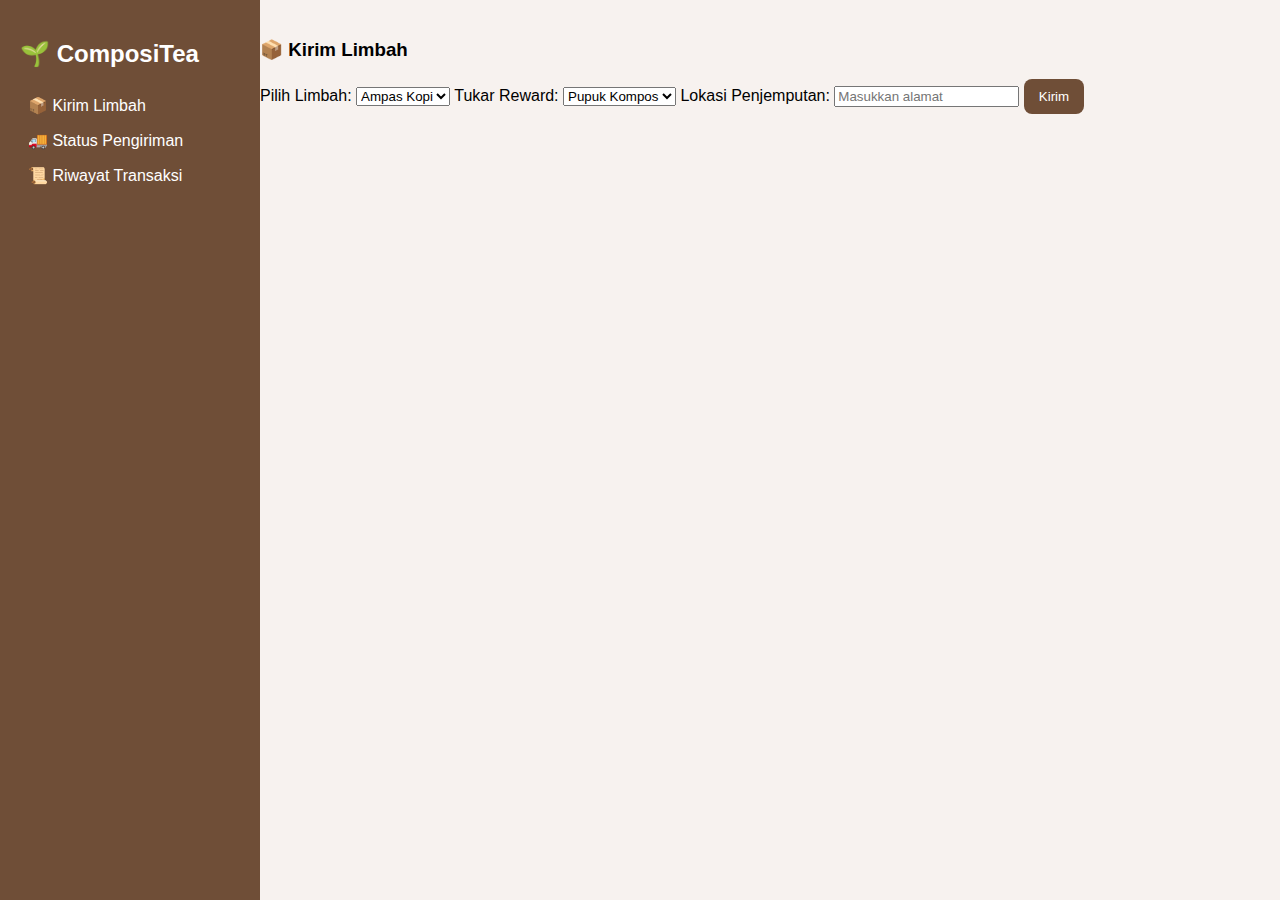
<file: dashboard.html>
<!DOCTYPE html>
<html lang="id">
<head>
  <meta charset="UTF-8">
  <title>ComposiTea - Dashboard</title>
  <link rel="stylesheet" href="style.css">
</head>
<body>
  <div class="sidebar">
    <h2>🌱 ComposiTea</h2>
    <ul>
      <li><a href="#" onclick="showPage('kirim')">📦 Kirim Limbah</a></li>
      <li><a href="#" onclick="showPage('status')">🚚 Status Pengiriman</a></li>
      <li><a href="#" onclick="showPage('riwayat')">📜 Riwayat Transaksi</a></li>
    </ul>
  </div>

  <div class="content">
    <!-- Kirim Limbah -->
    <div id="kirimPage" class="page">
      <h3>📦 Kirim Limbah</h3>
      <label>Pilih Limbah:</label>
      <select id="limbahSelect">
        <option>Ampas Kopi</option>
        <option>Ampas Teh</option>
      </select>

      <label>Tukar Reward:</label>
      <select id="rewardSelect">
        <option>Pupuk Kompos</option>
        <option>Tinta Kerajinan</option>
        <option>Spidol</option>
        <option>Poin Reward</option>
      </select>

      <label>Lokasi Penjemputan:</label>
      <input type="text" id="lokasiInput" placeholder="Masukkan alamat">

      <button id="kirimBtn">Kirim</button>
    </div>

    <!-- Status Pengiriman -->
    <div id="statusPage" class="page hidden">
      <h3>🚚 Status Pengiriman</h3>
      <p>📦 Penjemputan Limbah → sedang diproses...</p>
      <p>📦 Pengiriman Produk → menunggu konfirmasi...</p>
    </div>

    <!-- Riwayat Transaksi -->
    <div id="riwayatPage" class="page hidden">
      <h3>📜 Riwayat Transaksi</h3>
      <ul id="riwayatList"></ul>
    </div>
  </div>

  <script src="script.js"></script>
</body>
</html>
</file>
<file: style.css>
body {
  margin: 0;
  font-family: Arial, sans-serif;
  background: #f7f2ef;
}

.login-page {
  display: flex;
  height: 100vh;
  justify-content: center;
  align-items: center;
}

.login-container {
  background: #fff8f0;
  padding: 20px;
  border-radius: 12px;
  box-shadow: 0 4px 6px rgba(0,0,0,0.2);
  text-align: center;
}

.login-container input, .login-container button {
  display: block;
  width: 100%;
  margin: 8px 0;
  padding: 10px;
  border-radius: 8px;
  border: 1px solid #bbb;
}

.login-container button {
  background: #6f4e37;
  color: white;
  border: none;
  cursor: pointer;
}

.sidebar {
  width: 220px;
  background: #6f4e37;
  color: white;
  position: fixed;
  top: 0; left: 0; bottom: 0;
  padding: 20px;
}

.sidebar h2 {
  margin-bottom: 20px;
}

.sidebar ul {
  list-style: none;
  padding: 0;
}

.sidebar ul li a {
  color: white;
  text-decoration: none;
  display: block;
  padding: 8px;
}

.content {
  margin-left: 240px;
  padding: 20px;
}

.page.hidden {
  display: none;
}

button {
  background: #6f4e37;
  color: white;
  border: none;
  padding: 10px 15px;
  border-radius: 8px;
  cursor: pointer;
}
</file>
